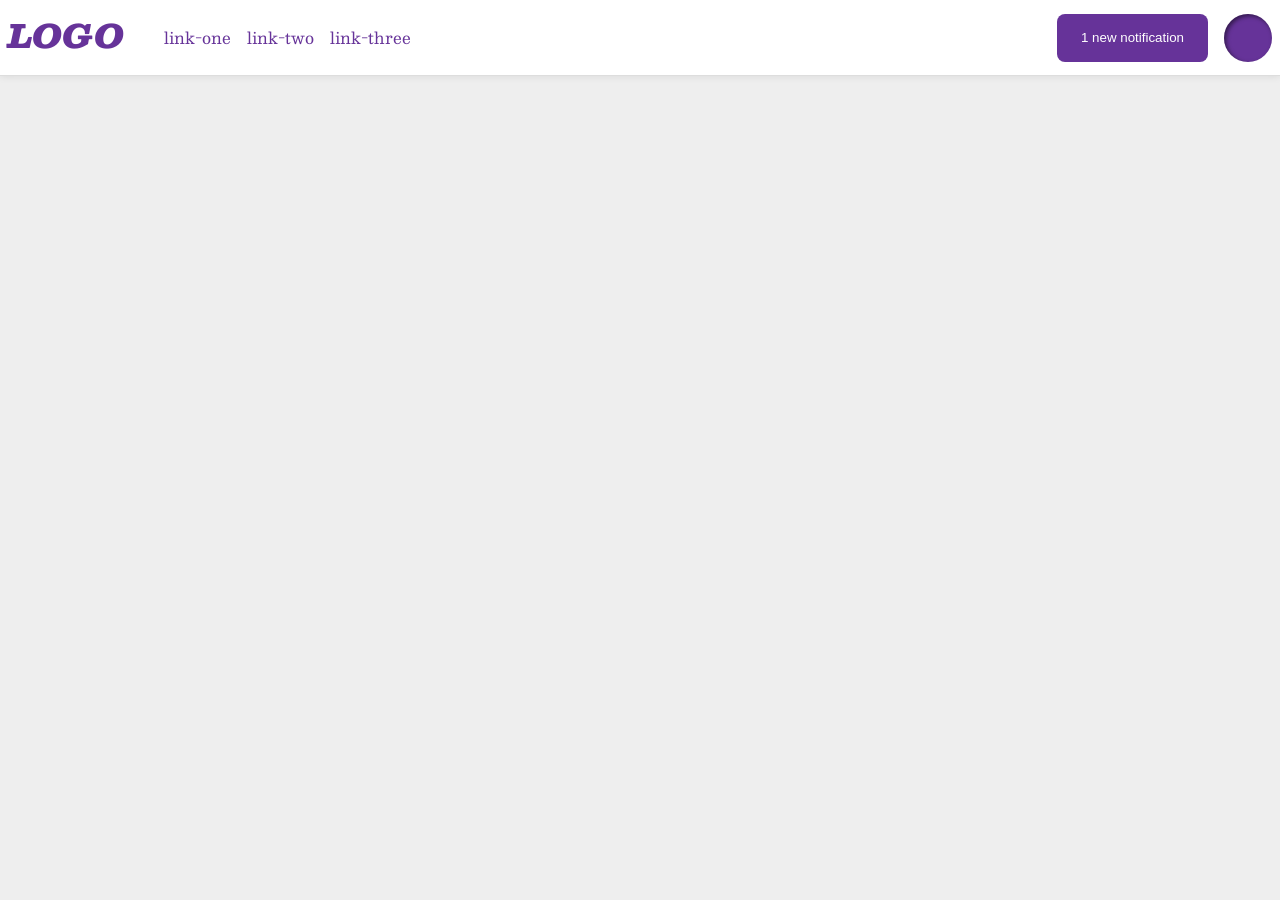
<file: foundations/flex/03-flex-header-2/index.html>
<!DOCTYPE html>
<html lang="en">
  <head>
    <meta charset="UTF-8">
    <meta http-equiv="X-UA-Compatible" content="IE=edge">
    <meta name="viewport" content="width=device-width, initial-scale=1.0">
    <title>Flex Header 2</title>
    <link rel="stylesheet" href="style.css">
  </head>
  <body>
    <div class="header">
      <div class="left">
        <div class="logo">
          LOGO
        </div>
        <ul class="links">
          <li><a href="https://google.com">link-one</a></li>
          <li><a href="https://google.com">link-two</a></li>
          <li><a href="https://google.com">link-three</a></li>
        </ul>
      </div>
      <div class="right">
        <button class="notifications">
          1 new notification
        </button>
        <div class="profile-image"></div>
      </div>
    </div>
  </body>
</html>
</file>
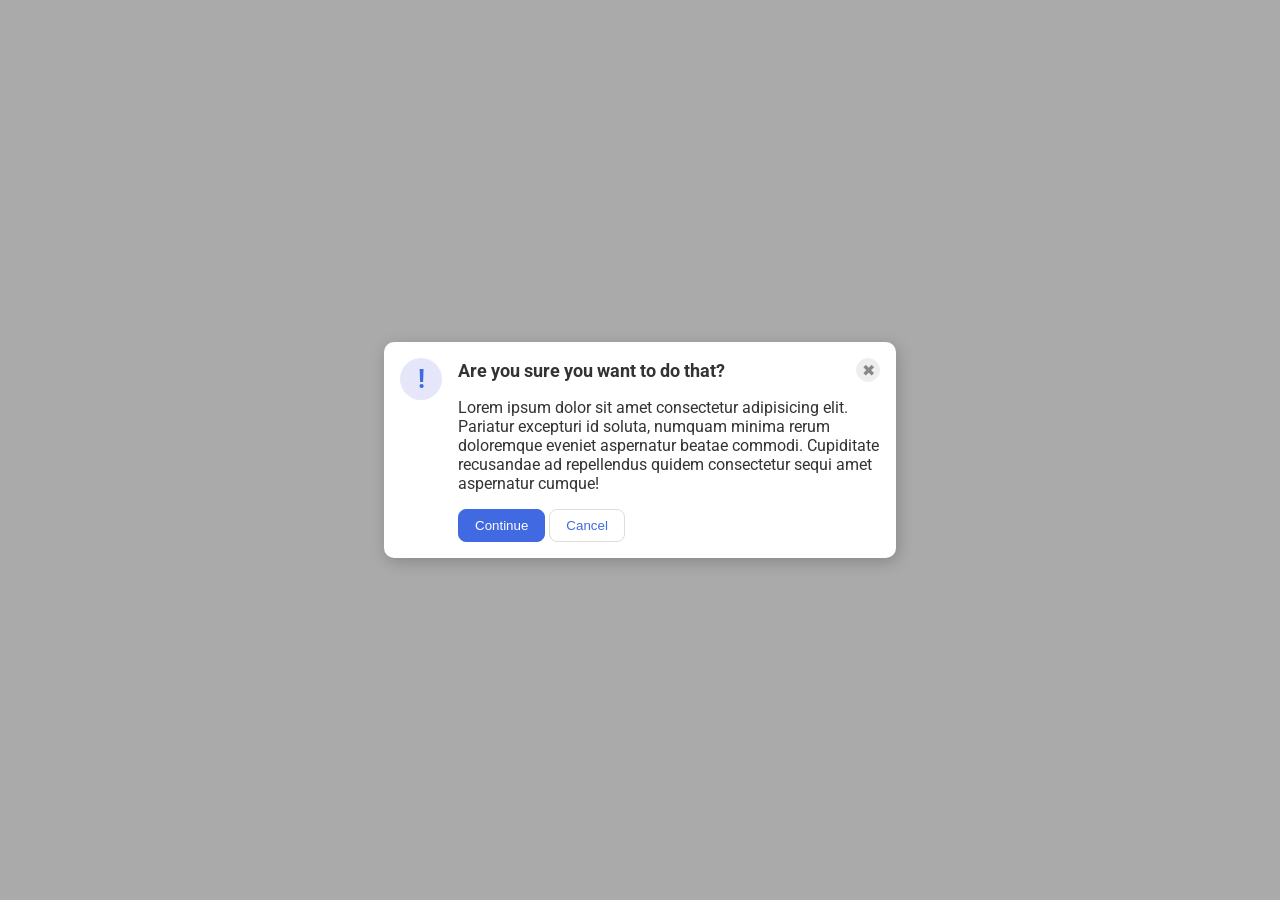
<file: foundations/flex/05-flex-modal/index.html>
<!DOCTYPE html>
<html lang="en">
  <head>
    <meta charset="UTF-8">
    <meta http-equiv="X-UA-Compatible" content="IE=edge">
    <meta name="viewport" content="width=device-width, initial-scale=1.0">
    <link rel="stylesheet" href="style.css">
    <title>Modal</title>
  </head>
  <body>
    <div class="modal">
        <div class="blue-icon">
          <div class="icon">!</div>
        </div>

        <div class="container">
          <div class="header-and-close">
            <div class="header">Are you sure you want to do that?</div>
            <button class="close-button">✖</button>
          </div>

            <div class="text">Lorem ipsum dolor sit amet consectetur adipisicing elit. Pariatur excepturi id soluta, numquam minima rerum doloremque eveniet aspernatur beatae commodi. Cupiditate recusandae ad repellendus quidem consectetur sequi amet aspernatur cumque!</div>
            <div class="continue-cancel-buttons">
              <button class="continue">Continue</button>
              <button class="cancel">Cancel</button>
            </div>
        </div>
    </div>
  </body>
</html>
</file>
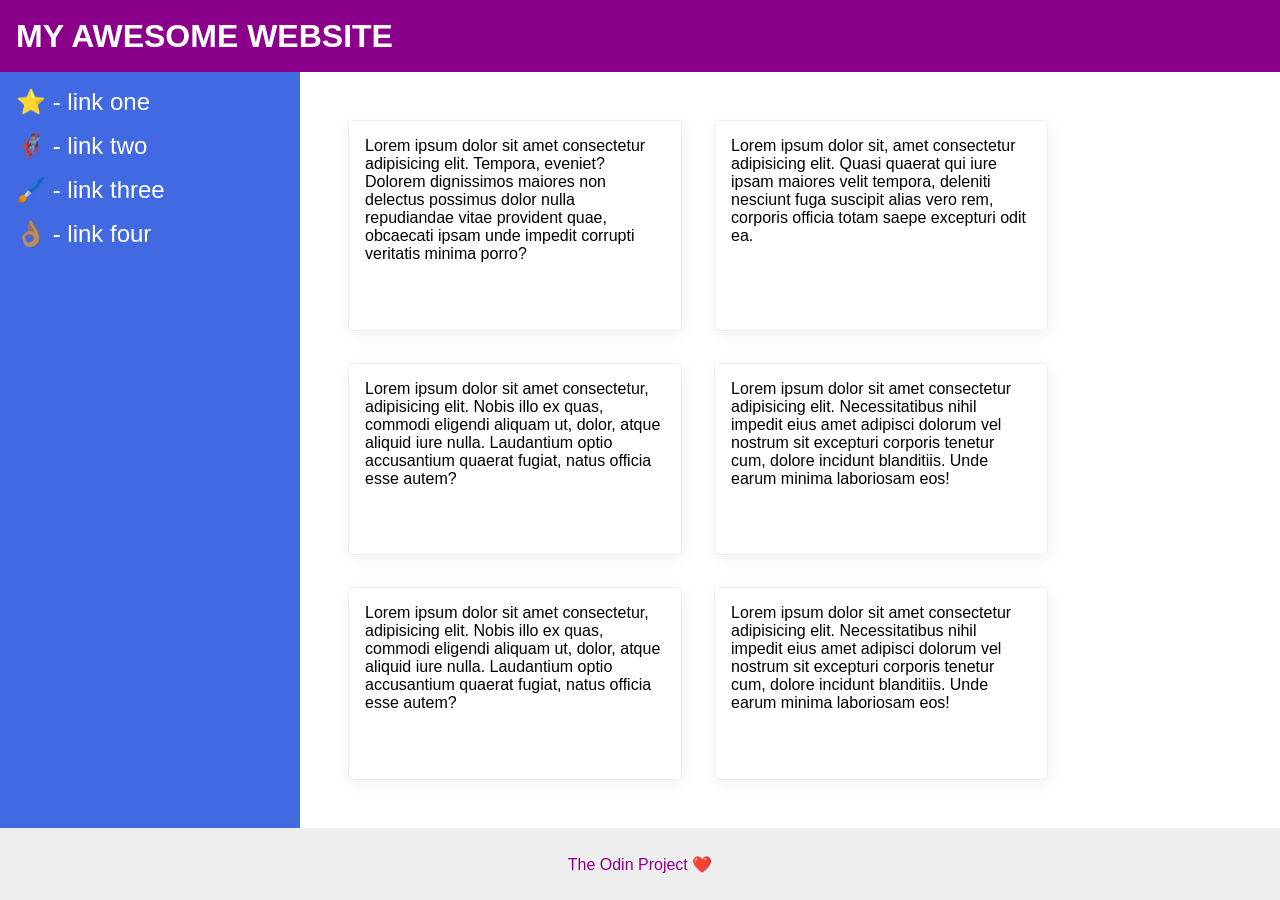
<file: foundations/flex/07-flex-layout-2/index.html>
<!DOCTYPE html>
<html lang="en">
  <head>
    <meta charset="UTF-8">
    <meta http-equiv="X-UA-Compatible" content="IE=edge">
    <meta name="viewport" content="width=device-width, initial-scale=1.0">
    <title>The Holy Grail</title>
    <link rel="stylesheet" href="style.css">
  </head>
  <body>
    <div class="header">
      MY AWESOME WEBSITE
    </div>
    <div class="content">
      <div class="sidebar">
        <ul>
          <li><a href="#">⭐ - link one</a></li>
          <li><a href="#">🦸🏽‍♂️ - link two</a></li>
          <li><a href="#">🖌️ - link three</a></li>
          <li><a href="#">👌🏽 - link four</a></li>
        </ul>
      </div>
      <div class="card-items">
        <div class="card">Lorem ipsum dolor sit amet consectetur adipisicing elit. Tempora, eveniet? Dolorem dignissimos maiores non delectus possimus dolor nulla repudiandae vitae provident quae, obcaecati ipsam unde impedit corrupti veritatis minima porro?</div>
        <div class="card">Lorem ipsum dolor sit, amet consectetur adipisicing elit. Quasi quaerat qui iure ipsam maiores velit tempora, deleniti nesciunt fuga suscipit alias vero rem, corporis officia totam saepe excepturi odit ea.</div>
        <div class="card">Lorem ipsum dolor sit amet consectetur, adipisicing elit. Nobis illo ex quas, commodi eligendi aliquam ut, dolor, atque aliquid iure nulla. Laudantium optio accusantium quaerat fugiat, natus officia esse autem?</div>
        <div class="card">Lorem ipsum dolor sit amet consectetur adipisicing elit. Necessitatibus nihil impedit eius amet adipisci dolorum vel nostrum sit excepturi corporis tenetur cum, dolore incidunt blanditiis. Unde earum minima laboriosam eos!</div>
        <div class="card">Lorem ipsum dolor sit amet consectetur, adipisicing elit. Nobis illo ex quas, commodi eligendi aliquam ut, dolor, atque aliquid iure nulla. Laudantium optio accusantium quaerat fugiat, natus officia esse autem?</div>
        <div class="card">Lorem ipsum dolor sit amet consectetur adipisicing elit. Necessitatibus nihil impedit eius amet adipisci dolorum vel nostrum sit excepturi corporis tenetur cum, dolore incidunt blanditiis. Unde earum minima laboriosam eos!</div>
      </div>
    </div>
    <div class="footer">
      The Odin Project ❤️
    </div>
  </body>
</html>
</file>
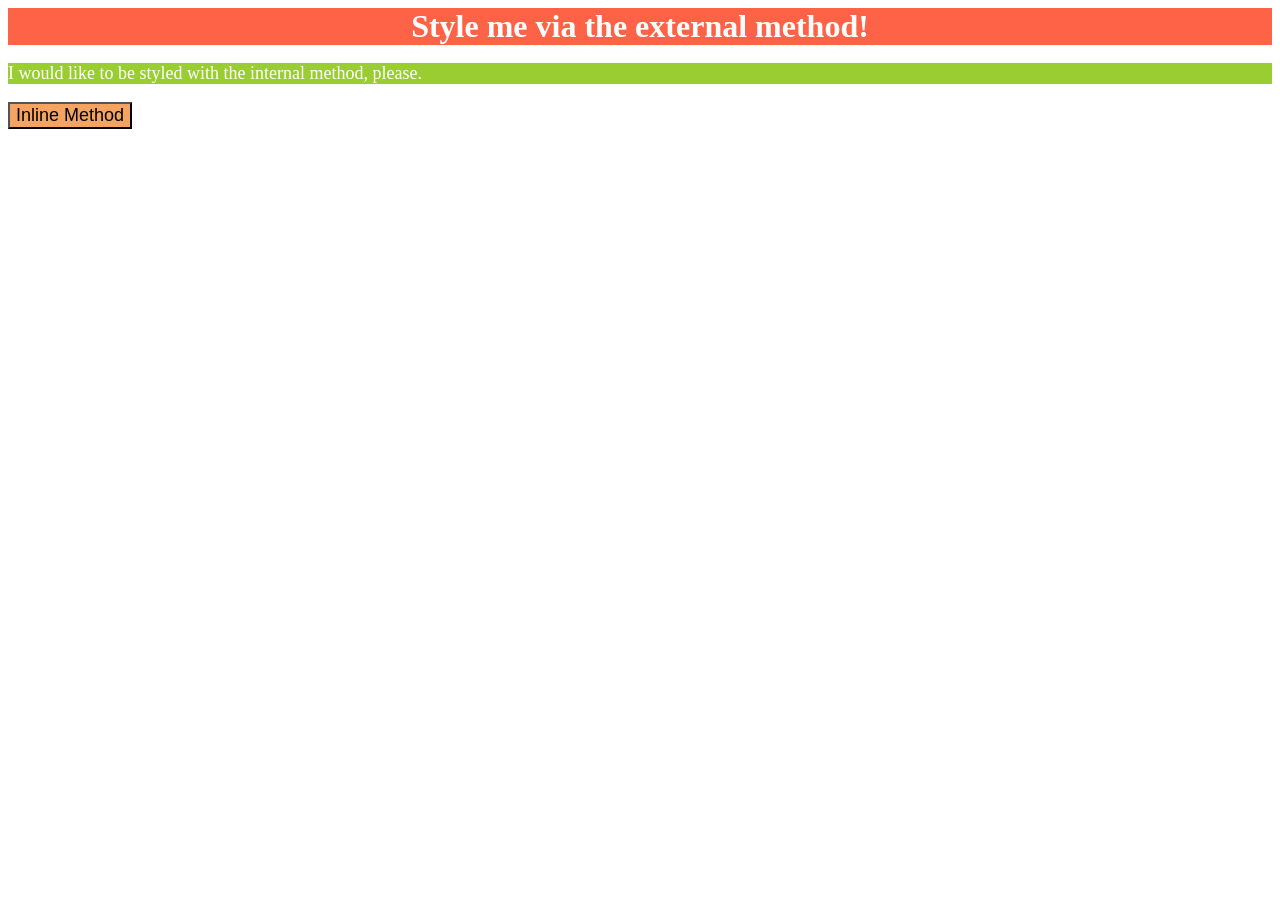
<file: foundations/intro-to-css/01-css-methods/index.html>
<!DOCTYPE html>
<html lang="en">
  <head>
    <meta charset="UTF-8">
    <meta http-equiv="X-UA-Compatible" content="IE=edge">
    <meta name="viewport" content="width=device-width, initial-scale=1.0">
    <title>Methods for Adding CSS</title>

    <!-- External CSS -->
    <link rel="stylesheet" href="style.css">

    <!-- Internal CSS -->
    <style>
      p {
        background-color: yellowgreen;
        color: white;
        font-size: 18px;
      }
    </style>
    
  </head>
  <body>
    <div>Style me via the external method!</div>
    <p>I would like to be styled with the internal method, please.</p>
    <button style="background-color:sandybrown; font-size: 18px;">Inline Method</button>
  </body>
</html>
</file>
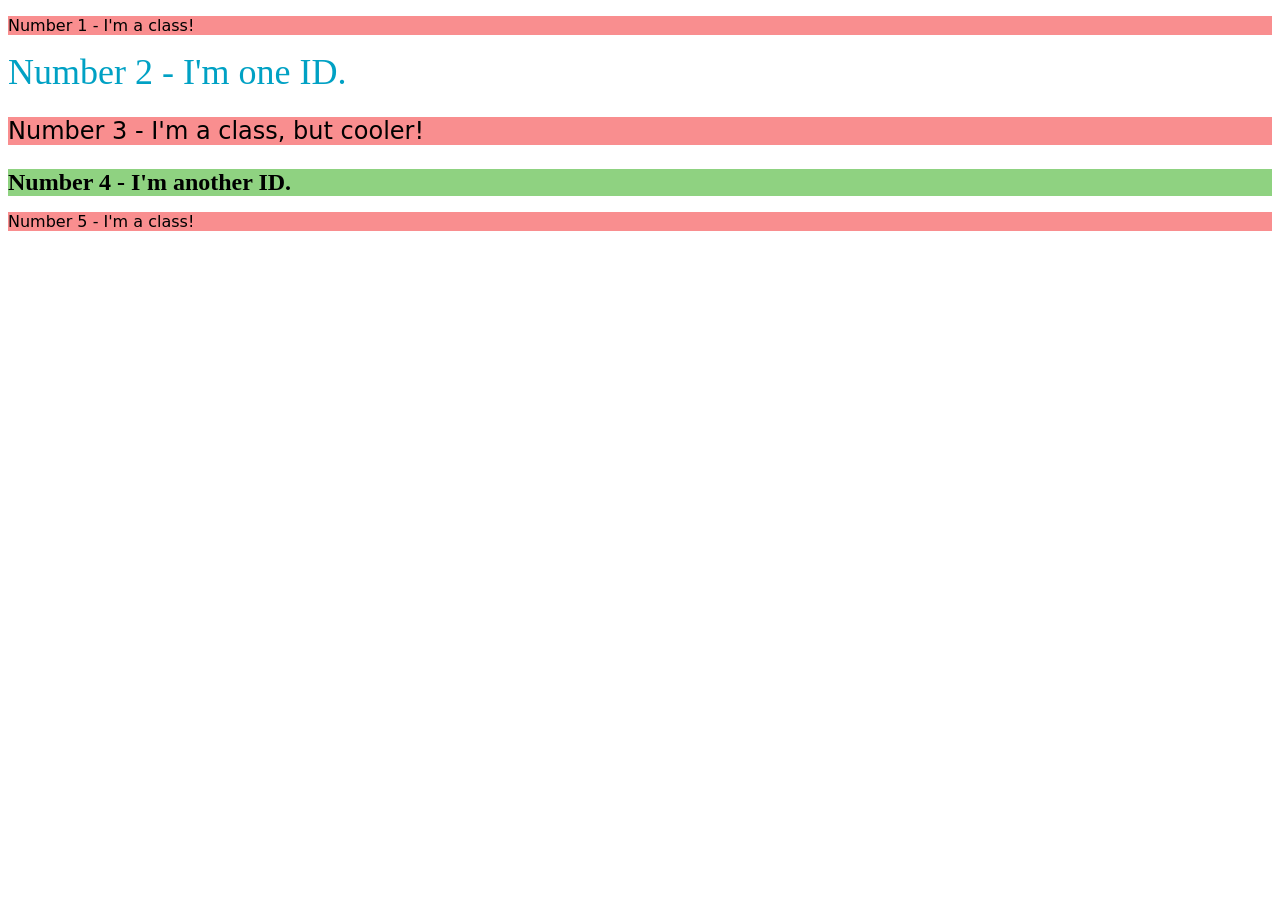
<file: foundations/intro-to-css/02-class-id-selectors/index.html>
<!DOCTYPE html>
<html lang="en">
  <head>
    <meta charset="UTF-8">
    <meta http-equiv="X-UA-Compatible" content="IE=edge">
    <meta name="viewport" content="width=device-width, initial-scale=1.0">
    <title>Class and ID Selectors</title>
    <link rel="stylesheet" href="style.css">
  </head>
  <body>
    <p class="odd-class">Number 1 - I'm a class!</p>
    <div id="id-one">Number 2 - I'm one ID.</div>
    <p class="odd-class odd-class-bigger-font">Number 3 - I'm a class, but cooler!</p>
    <div id="id-another">Number 4 - I'm another ID.</div>
    <p class="odd-class">Number 5 - I'm a class!</p>
  </body>
</html>
</file>
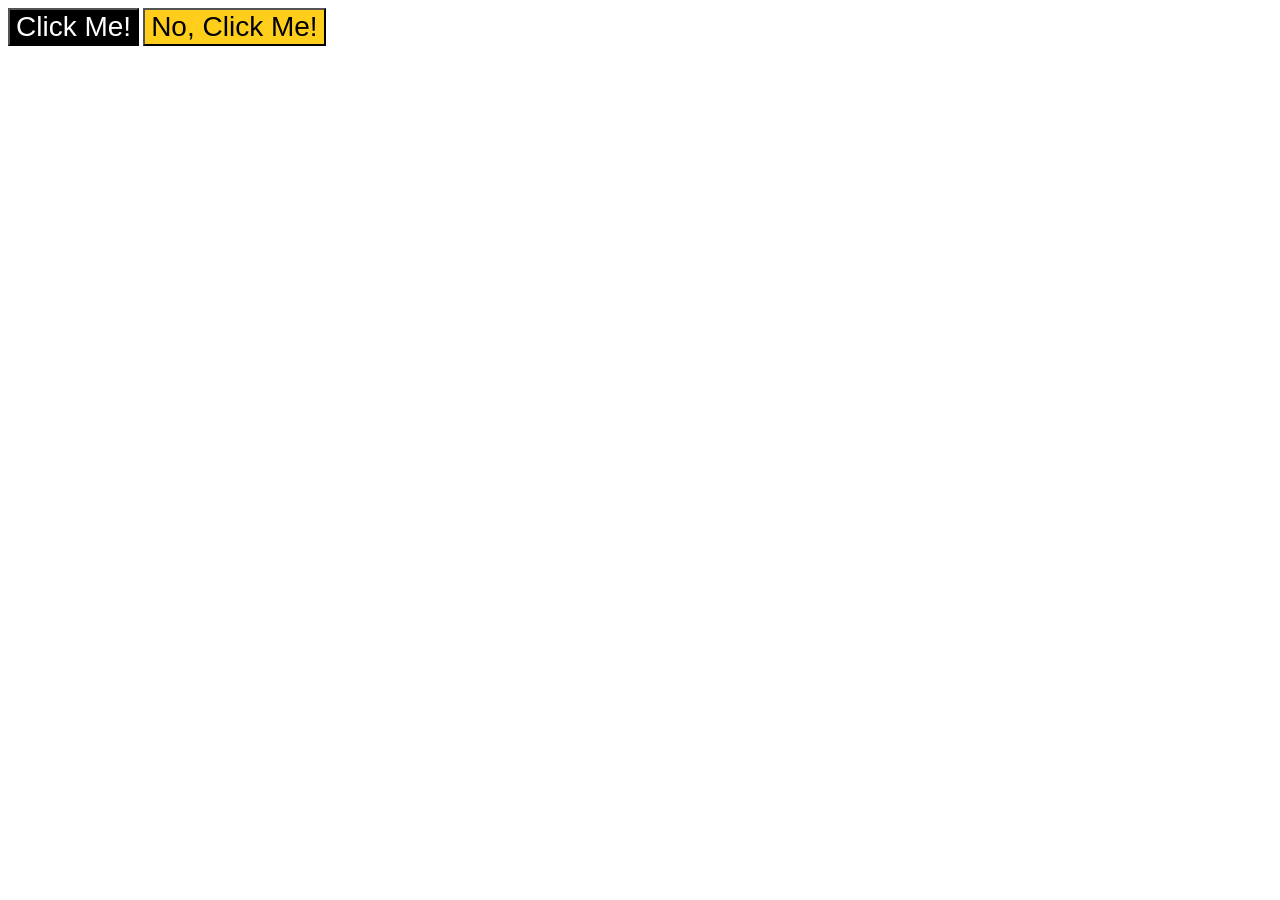
<file: foundations/intro-to-css/03-grouping-selectors/index.html>
<!DOCTYPE html>
<html lang="en">
  <head>
    <meta charset="UTF-8">
    <meta http-equiv="X-UA-Compatible" content="IE=edge">
    <meta name="viewport" content="width=device-width, initial-scale=1.0">
    <title>Grouping Selectors</title>
    <link rel="stylesheet" href="style.css">
  </head>
  <body>
    <button class="click-me">Click Me!</button>
    <button class="no-click-me">No, Click Me!</button>
  </body>
</html>
</file>
<file: foundations/flex/03-flex-header-2/style.css>
/* this is some magical font-importing.  
you'll learn about it later. */
@import url('https://fonts.googleapis.com/css2?family=Besley:ital,wght@0,400;1,900&display=swap');

body {
  margin: 0;
  background: #eee;
  font-family: Besley, serif;
}

.header {
  background: white;
  border-bottom: 1px solid #ddd;
  box-shadow: 0 0 8px rgba(0,0,0,.1);
  display: flex;
  justify-content: space-between;
  align-items: center;
  padding: 8px;
}

.profile-image {
  background: rebeccapurple;
  box-shadow: inset 2px 2px 4px rgba(0,0,0,.5);
  border-radius: 50%;
  width: 48px;
  height: 48px;
}

.logo {
  color: rebeccapurple;
  font-size: 32px;
  font-weight: 900;
  font-style: italic;
}

button {
  border: none;
  border-radius: 8px;
  background: rebeccapurple;
  color: white;
  padding: 8px 24px;
}

a {
  /* this removes the line under our links */
  text-decoration: none;
  color: rebeccapurple;
}

ul {
  list-style-type: none;
  display: flex;
  gap: 16px;
}

.left {
  display: flex;
  justify-content: flex-start;
}

.right {
  display: flex;
  justify-content: flex-end;
  gap: 16px;
}
</file>
<file: foundations/flex/05-flex-modal/style.css>
@import url('https://fonts.googleapis.com/css2?family=Roboto:wght@400;700&display=swap');

html, body {
  height: 100%;
}

body {
  font-family: Roboto, sans-serif;
  margin: 0;
  background: #aaa;
  color: #333;
  /* I'll give you this one for free lol */
  display: flex;
  align-items: center;
  justify-content: center;
}

.modal {
  background: white;
  width: 480px;
  border-radius: 10px;
  box-shadow: 2px 4px 16px rgba(0,0,0,.2);
  padding: 16px;
  display: flex;
  flex-direction: row;
}

.icon {
  color: royalblue;
  font-size: 26px;
  font-weight: 700;
  background: lavender;
  width: 42px;
  height: 42px;
  border-radius: 50%;
  display: flex;
  align-items: center;
  justify-content: center;
}

.close-button {
  background: #eee;
  border-radius: 50%;
  color: #888;
  font-weight: 400;
  font-size: 16px;
  height: 24px;
  width: 24px;
  display: flex;
  align-items: center;
  justify-content: center;
  border: 1px solid #eee;
  padding: 0;
}

button {
  cursor: pointer;
  padding: 8px 16px;
  border-radius: 8px;
}

button.continue {
  background: royalblue;
  border: 1px solid royalblue;
  color: white;
}

button.cancel {
  background: white;
  border: 1px solid #ddd;
  color: royalblue;
}

.container {
  display: flex;
  flex-direction: column;
  gap: 16px;
}

.header {
  font-size: large;
  font-weight: bold;
}

.header-and-close {
  display: flex;
  justify-content: space-between;
  flex-direction: row;
  align-items: center;
}

.blue-icon {
  display: flex;
  flex-direction: row;
  padding-right: 16px;
}
</file>
<file: foundations/flex/07-flex-layout-2/style.css>
body {
  font-family: -apple-system, BlinkMacSystemFont, 'Segoe UI', Roboto, Oxygen, Ubuntu, Cantarell, 'Open Sans', 'Helvetica Neue', sans-serif;
  margin: 0;
  min-height: 100vh;
  display: flex;
  flex-direction: column;
}

.header {
  height: 72px;
  background: darkmagenta;
  color: white;
  display: flex;
  align-items: center;
  font-size: 32px;
  font-weight: 900;
  padding-left: 16px;
}

.footer {
  height: 72px;
  background: #eee;
  color: darkmagenta;
  display: flex;
  align-items: center;
  justify-content: center;
  margin-top: auto;
}

.sidebar {
  width: 300px;
  background: royalblue;
  box-sizing: border-box;
  display: flex;
  padding: 0px 16px;
  flex-shrink: 0;
}

ul {
  list-style: none;
  padding-left: 0;
}

a {
  text-decoration: none;
  color: white;
  font-size: 24px;
  display: flex;
  padding-bottom: 16px;
}

.card {
  border: 1px solid #eee;
  box-shadow: 2px 4px 16px rgba(0,0,0,.06);
  border-radius: 4px;
  padding: 16px;
  flex-wrap: wrap;
  width: 300px;
}

.content {
  display: flex;
  flex: auto;
}

.card-items {
  display: flex;
  padding: 48px;
  flex-wrap: wrap;
  gap: 32px;
}
</file>
<file: foundations/intro-to-css/01-css-methods/style.css>
div {
    background-color: tomato;
    color: white;
    font-size: 32px;
    font-weight: bold;
    text-align: center;
}
</file>
<file: foundations/intro-to-css/02-class-id-selectors/style.css>
/* Add CSS Styling */

/* Classes */

.odd-class {
    background-color: oklch(76% 0.13 20);
    font-family: Verdana, "DejaVu Sans", sans-serif;
}

.odd-class-bigger-font {
    font-size: 24px;
}

/* IDs */

#id-one {
    color: oklch(64% 0.15 215);
    font-size: 36px;
}

#id-another {
    background-color: oklch(80% 0.13 140);
    font-size: 24px;
    font-weight: bold;
}
</file>
<file: foundations/intro-to-css/03-grouping-selectors/style.css>
/* Add CSS Styling */

.click-me,
.no-click-me {
    font-size: 28px;
    font-family: Helvetica "Times New Roman" sans-serif;
}

.click-me {
    background-color: #000000;
    color: #ffffff;
}

.no-click-me {
    background-color: #ffce1b;
}
</file>
